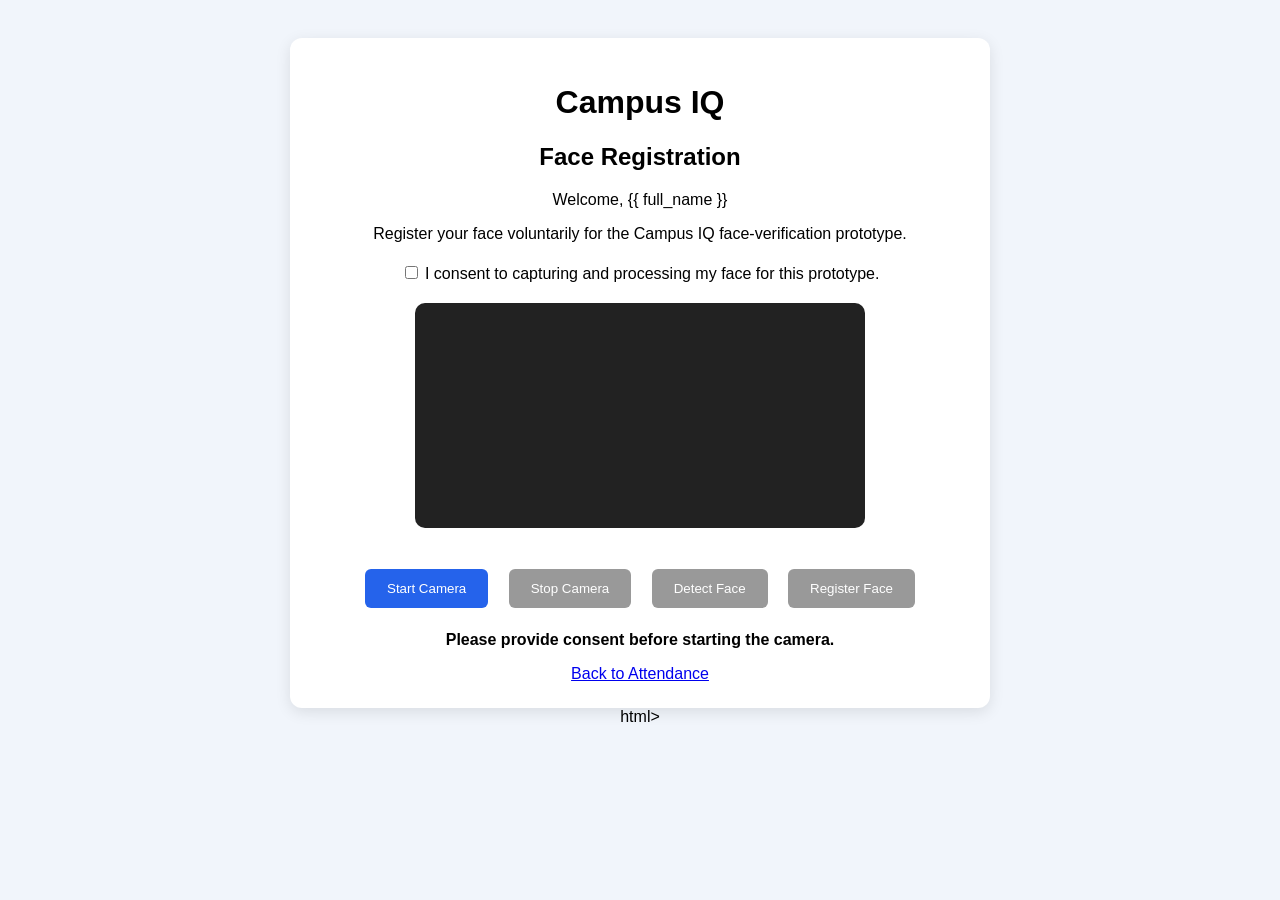
<file: templates/face_registration.html>
<!DOCTYPE html>
<html lang="en">
<head>
    <meta charset="UTF-8">
    <meta name="viewport" content="width=device-width, initial-scale=1.0">
    <title>Face Registration | Campus IQ</title>

    <style>
        body {
            font-family: Arial, sans-serif;
            background: #f1f5fb;
            text-align: center;
            padding: 30px;
        }

        .container {
            max-width: 650px;
            margin: auto;
            background: white;
            padding: 25px;
            border-radius: 12px;
            box-shadow: 0 4px 15px rgba(0,0,0,0.1);
        }

        .video-wrap {
            position: relative;
            width: 100%;
            max-width: 450px;
            margin: 15px auto;
        }

        video {
            display: block;
            width: 100%;
            border-radius: 10px;
            background: #222;
        }

        #overlay {
            position: absolute;
            top: 0;
            left: 0;
            width: 100%;
            height: 100%;
            pointer-events: none;
        }

        button {
            padding: 12px 22px;
            margin: 8px;
            border: none;
            border-radius: 6px;
            background: #2563eb;
            color: white;
            cursor: pointer;
        }

        button:disabled {
            background: #999;
            cursor: not-allowed;
        }

        .consent {
            margin: 20px 0;
        }

        #message {
            margin-top: 15px;
            font-weight: bold;
        }
    </style>
</head>

<body>

<div class="container">

    <h1>Campus IQ</h1>
    <h2>Face Registration</h2>

    <p>Welcome, {{ full_name }}</p>

    <p>
        Register your face voluntarily for the
        Campus IQ face-verification prototype.
    </p>

    <div class="consent">
        <label>
            <input type="checkbox" id="consent">
            I consent to capturing and processing my face
            for this prototype.
        </label>
    </div>

    <div class="video-wrap">
        <video id="camera" autoplay playsinline></video>
        <canvas id="overlay"></canvas>
    </div>

    <br>

    <button id="startCamera">Start Camera</button>

    <button id="stopCamera" disabled>
        Stop Camera
    </button>

    <button id="detectFace" disabled>
        Detect Face
    </button>

    <button id="registerFace" disabled>
        Register Face
    </button>

    <p id="message">
        Please provide consent before starting the camera.
    </p>

    <a href="/student/attendance">
        Back to Attendance
    </a>

</div>

<script>

    // Get HTML elements

    const video = document.getElementById("camera");
    const consent = document.getElementById("consent");
    const message = document.getElementById("message");

    const startButton = document.getElementById("startCamera");
    const stopButton = document.getElementById("stopCamera");
    const detectButton = document.getElementById("detectFace");
    const registerButton = document.getElementById("registerFace");

    const overlay = document.getElementById("overlay");
    const ctx = overlay.getContext("2d");

    let cameraStream = null;


    // Update button availability

    function updateButtons() {

        const cameraRunning = cameraStream !== null;
        const allowed = consent.checked && cameraRunning;

        detectButton.disabled = !allowed;
        registerButton.disabled = !allowed;

        startButton.disabled = cameraRunning || !consent.checked;
        stopButton.disabled = !cameraRunning;
    }


    // Consent checkbox

    consent.addEventListener("change", function () {

        if (!consent.checked) {
            message.textContent =
                "Consent is required to use face registration.";
        } else {
            message.textContent =
                "Consent provided. You can start the camera.";
        }

        updateButtons();
    });


    // START CAMERA

    startButton.addEventListener("click", async function () {

        if (!consent.checked) {
            message.textContent =
                "Please provide consent first.";
            return;
        }

        try {

            cameraStream = await navigator.mediaDevices.getUserMedia({
                video: true,
                audio: false
            });

            video.srcObject = cameraStream;

            message.textContent =
                "Camera started successfully!";

            updateButtons();

        } catch (error) {

            message.textContent =
                "Unable to access camera. Check browser permissions.";

        }

    });


    // STOP CAMERA

    stopButton.addEventListener("click", function () {

        if (cameraStream) {

            cameraStream.getTracks().forEach(track => track.stop());

            video.srcObject = null;
            cameraStream = null;
        }

        ctx.clearRect(
            0,
            0,
            overlay.width,
            overlay.height
        );

        updateButtons();

        message.textContent = "Camera stopped.";

    });


    // CAPTURE IMAGE FROM CAMERA

    function captureImage() {

        const canvas = document.createElement("canvas");

        canvas.width = video.videoWidth;
        canvas.height = video.videoHeight;

        const canvasContext = canvas.getContext("2d");

        canvasContext.drawImage(
            video,
            0,
            0,
            canvas.width,
            canvas.height
        );

        return canvas.toDataURL("image/jpeg", 0.8);
    }


    // FACE DETECTION

    detectButton.addEventListener("click", async function () {

        if (!cameraStream || !video.videoWidth) {
            message.textContent = "Start camera first.";
            return;
        }

        detectButton.disabled = true;
        registerButton.disabled = true;

        message.textContent = "Detecting face...";

        try {

            const image = captureImage();

            const response = await fetch(
                "/student/face-detection",
                {
                    method: "POST",
                    headers: {
                        "Content-Type": "application/json"
                    },
                    body: JSON.stringify({
                        image: image
                    })
                }
            );

            const result = await response.json();

            if (!response.ok || !result.success) {
                throw new Error(
                    result.message || "Detection failed."
                );
            }

            overlay.width = video.videoWidth;
            overlay.height = video.videoHeight;

            ctx.clearRect(
                0,
                0,
                overlay.width,
                overlay.height
            );

            result.faces.forEach(face => {

                ctx.strokeStyle = "#00ff00";
                ctx.lineWidth = 4;

                ctx.strokeRect(
                    face.x,
                    face.y,
                    face.width,
                    face.height
                );

            });

            message.textContent = result.message;

        } catch (error) {

            message.textContent = error.message;

        } finally {

            updateButtons();

        }

    });


    // REGISTER FACE

    registerButton.addEventListener("click", async function () {

        if (!consent.checked) {
            message.textContent =
                "Please provide consent first.";
            return;
        }

        if (!cameraStream || !video.videoWidth) {
            message.textContent = "Start camera first.";
            return;
        }

        detectButton.disabled = true;
        registerButton.disabled = true;

        message.textContent =
            "Registering your face. Please wait...";

        try {

            const image = captureImage();

            const response = await fetch(
                "/student/face-register",
                {
                    method: "POST",

                    headers: {
                        "Content-Type": "application/json"
                    },

                    body: JSON.stringify({
                        image: image,
                        consent: true
                    })
                }
            );

            const result = await response.json();

            if (!response.ok || !result.success) {

                throw new Error(
                    result.message || "Face registration failed."
                );

            }

            message.textContent =
                result.message;

        } catch (error) {

            message.textContent =
                error.message;

        } finally {

            updateButtons();

        }

    });


    // STOP CAMERA WHEN LEAVING PAGE

    window.addEventListener("beforeunload", function () {

        if (cameraStream) {

            cameraStream.getTracks().forEach(track => track.stop());

        }

    });

</script>

</body>
</html>
html>
</file>
